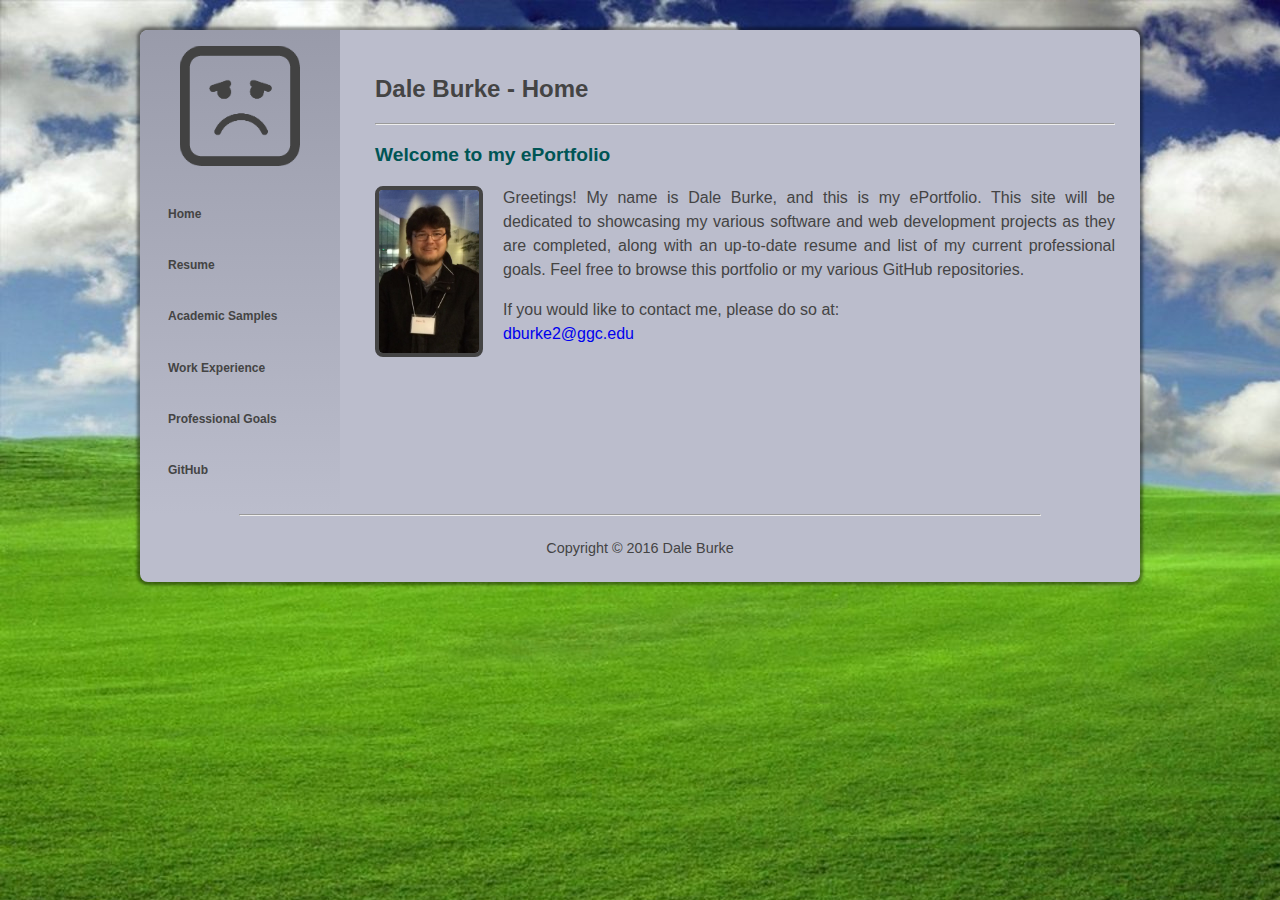
<file: index.html>
<!DOCTYPE html>
<html lang="en">

<head>
  <title>Dale Burke - Home</title>
  <link href="css/project.css" rel="stylesheet">
  <!--[if lt IE 9]>
  <script src=”http://html5shim.googlecode.com/svn/trunk/html5.js”>
  </script>
  <![endif]-->
  <meta charset="utf-8">
  <script src="https://code.jquery.com/jquery-1.10.2.js"></script>
  <style>
  main a {
	  text-decoration: none;
  }
  body {
	  background-image: url("./images/field.jpg");
  }
  </style>
</head>

<body>
  <div class="wrapper">
  	<div class="leftbar">
  	<p style="text-align:center"><a href="index.html">
    <img alt="logo" src="./images/icon_grey.png"></a></p>
	<nav>
      <ul>
        <li><a href="index.html">Home</a></li>
        <li><a href="resume.html">Resume</a></li>
        <li><a href="academic.html">Academic&nbsp;Samples</a></li>
        <li><a href="work.html">Work&nbsp;Experience</a></li>
        <li><a href="goals.html">Professional&nbsp;Goals</a></li>
        <li><a href="https://github.com/DBurkeGGC">GitHub</a></li>
      </ul>
    </nav>
    <br>
    </div>
    <div class="content">
    <main>
      <section id="div1">
      <h1>Dale Burke - Home</h1>
      <hr>
      </section>
      <section id="div2">
      <h2>Welcome to my ePortfolio</h2>
      <div class="imgwrap">
      <a href="./images/people.jpg"><img alt="Dale et al." width="100" height="163" src="./images/photo.jpg"></a>
      </div>
      <p>Greetings! My name is Dale Burke, and this is my ePortfolio. 
      	 This site will be dedicated to showcasing my various software 
         and web development projects as they are completed, along with
         an up-to-date resume and list of my current professional goals. 
         Feel free to browse this portfolio or my various GitHub 
         repositories.</p>
      <p>If you would like to contact me, please do so at:<br> <a href="mailto:dburke2@ggc.edu?Subject=Site%20Mail" target="_top">dburke2@ggc.edu</a></p>
      </section>
    </main>
    </div>
    <hr style="width:80%">
    <footer>
      <br>Copyright &copy; 2016 Dale Burke<br><br>
    </footer>
  </div>
</body>

</html>
</file>
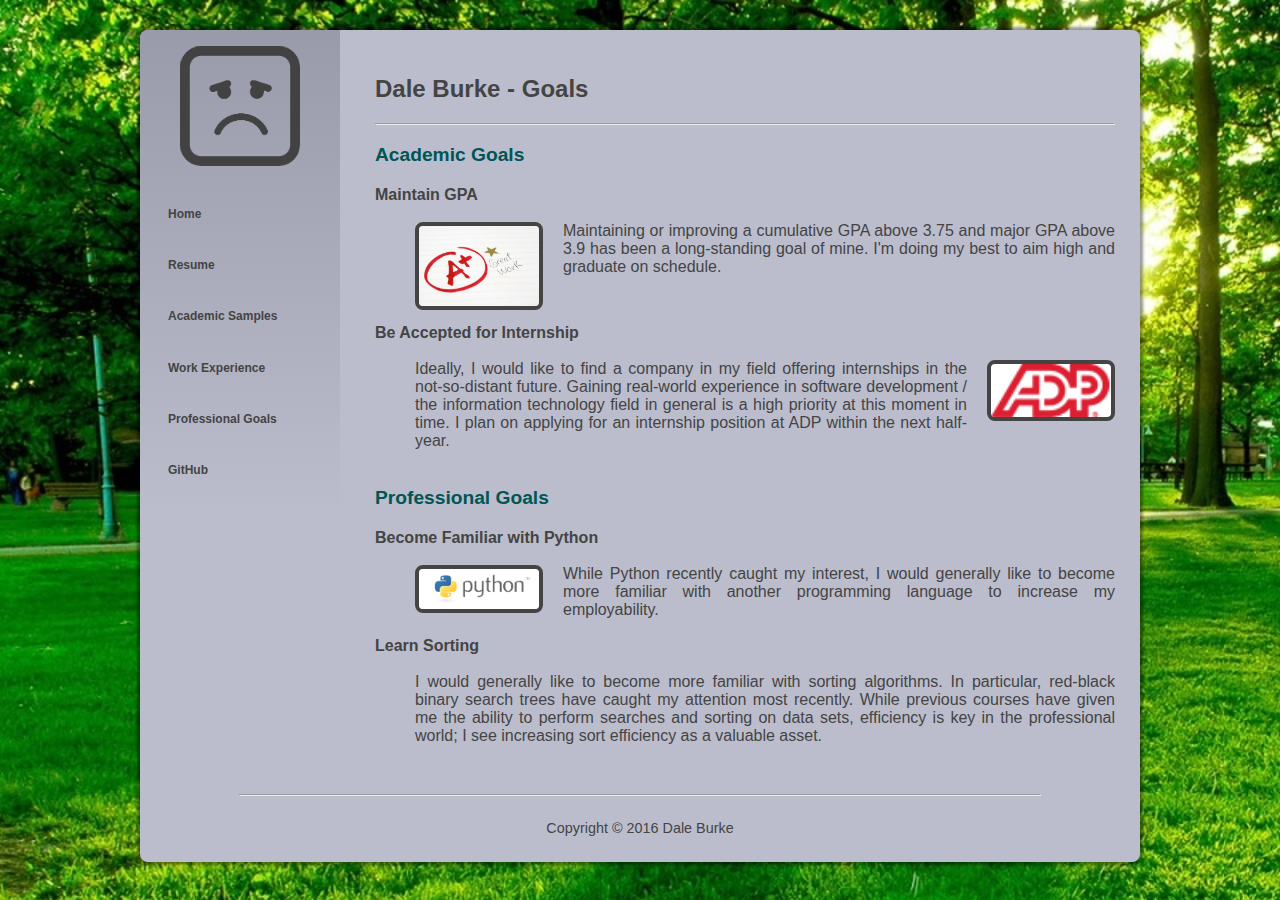
<file: goals.html>
<!DOCTYPE html>
<html lang="en">

<head>
  <title>Dale Burke - Goals</title>
  <link href="css/project.css" rel="stylesheet">
  <!--[if lt IE 9]>
  <script src=”http://html5shim.googlecode.com/svn/trunk/html5.js”>
  </script>
  <![endif]-->
  <meta charset="utf-8">
  <script src="https://code.jquery.com/jquery-1.10.2.js"></script>
  <style>
  main a {
	  text-decoration: none;
  }
  body {
	  background-image: url("./images/park.jpg");
  }
  </style>
</head>

<body>
  <div class="wrapper">
  	<div class="leftbar">
  	<p style="text-align:center"><a href="index.html">
    <img alt="logo" src="./images/icon_grey.png"></a></p>
	<nav>
      <ul>
        <li><a href="index.html">Home</a></li>
        <li><a href="resume.html">Resume</a></li>
        <li><a href="academic.html">Academic&nbsp;Samples</a></li>
        <li><a href="work.html">Work&nbsp;Experience</a></li>
        <li><a href="goals.html">Professional&nbsp;Goals</a></li>
        <li><a href="https://github.com/DBurkeGGC">GitHub</a></li>
      </ul>
    </nav>
    <br>
    </div>
    <div class="content">
    <main>
      <section id="div1">
      <h1>Dale Burke - Goals</h1>
      <hr>
      </section>
      <section id="div2">
      <h2>Academic Goals</h2>
      <dl>
      <dt><strong>Maintain GPA</strong></dt>
      <dd><br><div class="imgwrap"><img alt="A+" width="120" src="./images/grade.jpg"></div>Maintaining or improving a cumulative GPA above 3.75 and major GPA above 3.9 has been a long-standing goal of mine. I'm doing my best to aim high and graduate on schedule.<br><br class="clear"></dd>
      <dt><strong>Be Accepted for Internship</strong></dt>
      <dd><br><div style="float:right;padding-bottom:10px;padding-left:20px;"><img style="background-color:#FFF" alt="ADP" width="120" src="./images/ADP.png"></div>Ideally, I would like to find a company in my field offering internships in the not-so-distant future. Gaining real-world experience in software development / the information technology field in general is a high priority at this moment in time. I plan on applying for an internship position at ADP within the next half-year.<br><br class="clear"></dd>
      </dl>
      <h2>Professional Goals</h2>
      <dl>
      <dt><strong>Become Familiar with Python</strong></dt>
      <dd><br><div class="imgwrap"><img alt="python" width="120" src="./images/python.png"></div>While Python recently caught my interest, I would generally like to become more familiar with another programming language to increase my employability.<br><br></dd>
      <dt><strong>Learn Sorting</strong></dt>
      <dd><br>I would generally like to become more familiar with sorting algorithms. In particular, red-black binary search trees have caught my attention most recently. While previous courses have given me the ability to perform searches and sorting on data sets, efficiency is key in the professional world; I see increasing sort efficiency as a valuable asset.</dd>
      </dl>
      </section>
    </main>
    </div>
    <hr style="width:80%">
    <footer>
      <br>Copyright &copy; 2016 Dale Burke<br><br>
    </footer>
  </div>
</body>

</html>
</file>
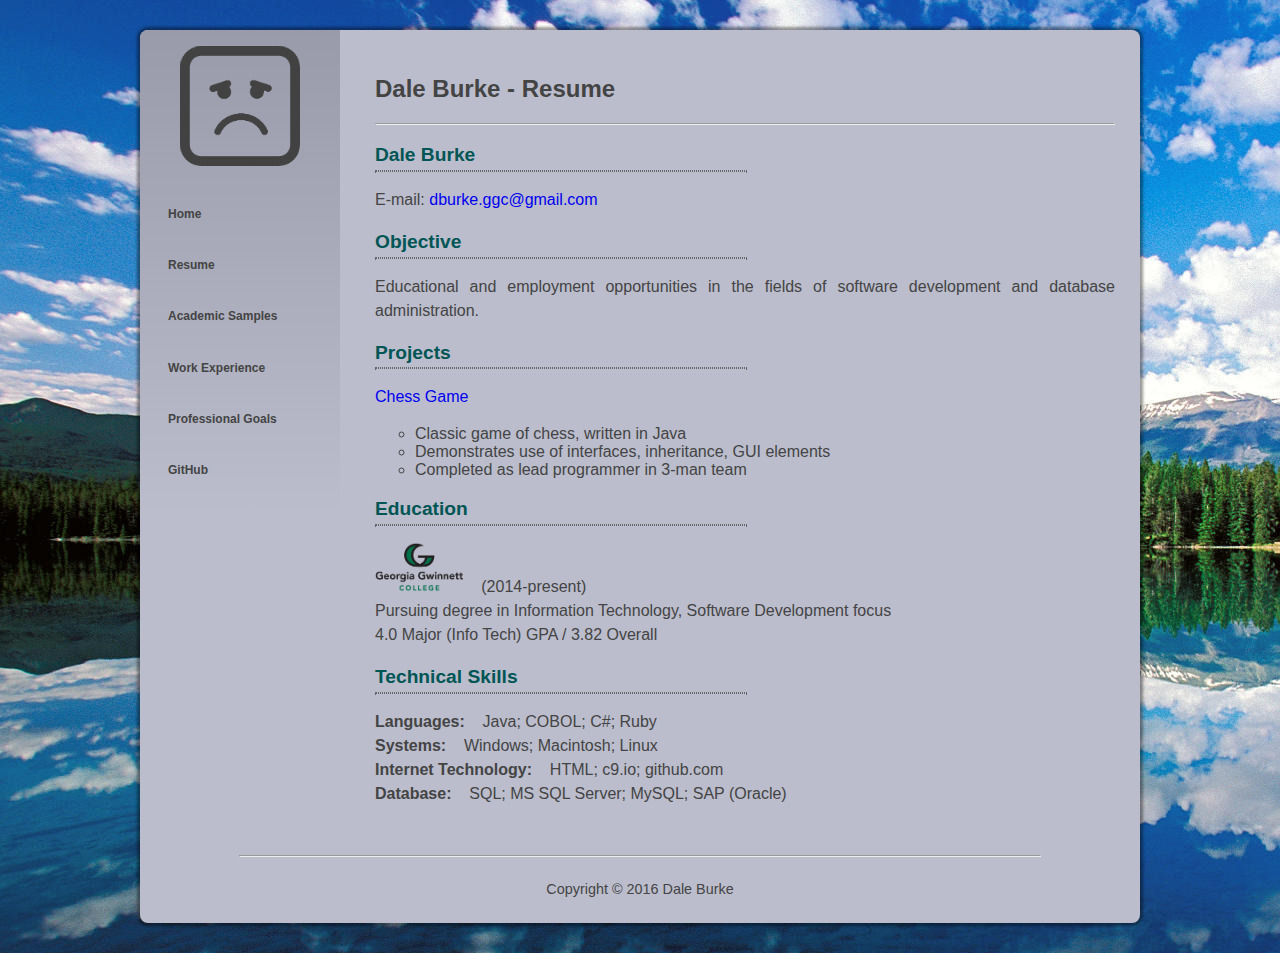
<file: resume.html>
<!DOCTYPE html>
<html lang="en">

<head>
  <title>Dale Burke - Resume</title>
  <link href="css/project.css" rel="stylesheet">
  <!--[if lt IE 9]>
  <script src=”http://html5shim.googlecode.com/svn/trunk/html5.js”>
  </script>
  <![endif]-->
  <meta charset="utf-8">
  <script src="https://code.jquery.com/jquery-1.10.2.js"></script>
  <style>
  main a {
	  text-decoration: none;
  }
  body {
	  background-image: url("./images/lake.jpg");
  }
  
  #div2 h2:after {
	  content: ' ';
	  border: 1px dotted #666666;
	  width: 50%;
	  display: block;
  }
  #div2 img {
	  border: none;
  }
  #div2 ul li {
	  list-style-type: circle;
  }
  </style>
</head>

<body>
  <div class="wrapper">
  	<div class="leftbar">
  	<p style="text-align:center"><a href="index.html">
    <img alt="logo" src="./images/icon_grey.png"></a></p>
	<nav>
      <ul>
        <li><a href="index.html">Home</a></li>
        <li><a href="resume.html">Resume</a></li>
        <li><a href="academic.html">Academic&nbsp;Samples</a></li>
        <li><a href="work.html">Work&nbsp;Experience</a></li>
        <li><a href="goals.html">Professional&nbsp;Goals</a></li>
        <li><a href="https://github.com/DBurkeGGC">GitHub</a></li>
      </ul>
    </nav>
    <br>
    </div>
    <div class="content">
    <main>
      <section id="div1">
      <h1>Dale Burke - Resume</h1>
      <hr>
      </section>
      <section id="div2">
        <h2>Dale Burke</h2>
        <p>E-mail: <a href="mailto:dburke.ggc@gmail.com">dburke.ggc@gmail.com</a></p>
        <h2>Objective</h2>
        <p>Educational and employment opportunities in the fields of 
        software development and database administration.</p>
        <h2>Projects</h2>
        <p><a href="https://github.com/DBurkeGGC/chess">Chess Game</a><br>
        <ul>
        	<li>Classic game of chess, written in Java</li>
        	<li>Demonstrates use of interfaces, inheritance, GUI elements</li>
        	<li>Completed as lead programmer in 3-man team</li>
        </ul>
        </p>
        
        <h2>Education</h2>
        <p><a href="http://www.ggc.edu/"><img alt="Georgia Gwinnett College" height="50" src="./images/ggclogo.png"></a>&nbsp;&nbsp;&nbsp;&nbsp;(2014-present)<br>
        Pursuing degree in Information Technology, Software Development focus<br>
        4.0 Major (Info Tech) GPA / 3.82 Overall</p>
        
        <h2>Technical Skills</h2>
        <p><strong>Languages:</strong>&nbsp;&nbsp;&nbsp; Java; COBOL; C#; Ruby<br>
        <strong>Systems:</strong>&nbsp;&nbsp;&nbsp; Windows; Macintosh; Linux<br>
        <strong>Internet Technology:</strong>&nbsp;&nbsp;&nbsp; HTML; c9.io; github.com<br>
        <strong>Database:</strong>&nbsp;&nbsp;&nbsp; SQL; MS SQL Server; MySQL; SAP (Oracle)</p>
      </section>
    </main>
    </div>
    <hr style="width:80%">
    <footer>
      <br>Copyright &copy; 2016 Dale Burke<br><br>
    </footer>
  </div>
</body>

</html>
</file>
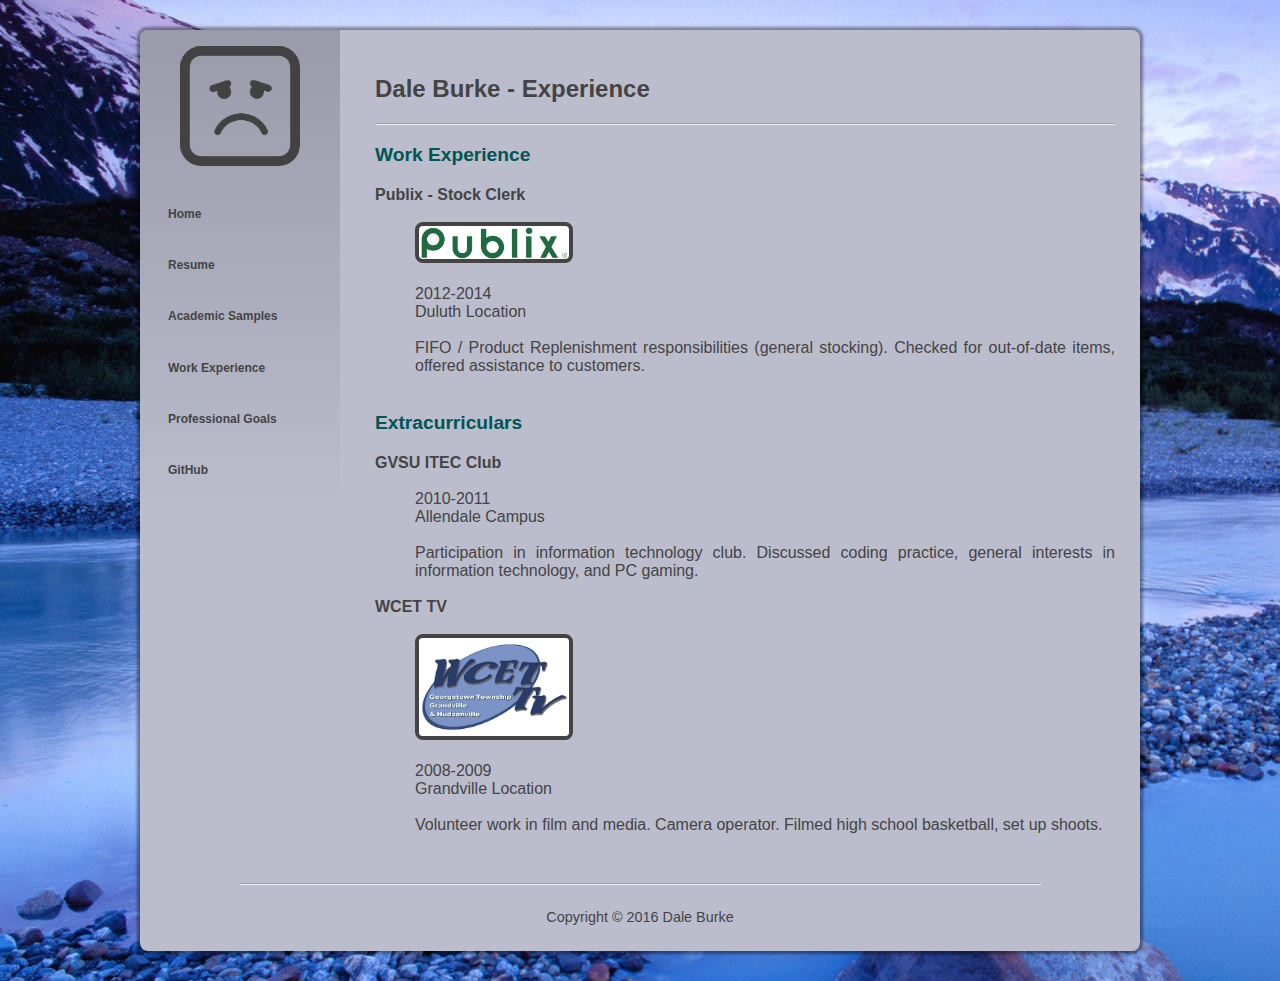
<file: work.html>
<!DOCTYPE html>
<html lang="en">

<head>
  <title>Dale Burke - Experience</title>
  <link href="css/project.css" rel="stylesheet">
  <!--[if lt IE 9]>
  <script src=”http://html5shim.googlecode.com/svn/trunk/html5.js”>
  </script>
  <![endif]-->
  <meta charset="utf-8">
  <script src="https://code.jquery.com/jquery-1.10.2.js"></script>
  <style>
  body {
	  background-image: url("./images/river.jpg");
  }
  </style>
</head>

<body>
  <div class="wrapper">
  	<div class="leftbar">
  	<p style="text-align:center"><a href="index.html">
    <img alt="logo" src="./images/icon_grey.png"></a></p>
	<nav>
      <ul>
        <li><a href="index.html">Home</a></li>
        <li><a href="resume.html">Resume</a></li>
        <li><a href="academic.html">Academic&nbsp;Samples</a></li>
        <li><a href="work.html">Work&nbsp;Experience</a></li>
        <li><a href="goals.html">Professional&nbsp;Goals</a></li>
        <li><a href="https://github.com/DBurkeGGC">GitHub</a></li>
      </ul>
    </nav>
    <br>
    </div>
    <div class="content">
    <main>
      <section id="div1">
      <h1>Dale Burke - Experience</h1>
      <hr>
      </section>
      <section id="div2">
      <h2>Work Experience</h2>
      <dl>
      <dt><strong>Publix - Stock Clerk</strong></dt>
      <dd><br><img style="background-color:#FFF" alt="Publix" width="150" src="./images/publix.png"><br><br>
      2012-2014<br>Duluth Location<br><br>FIFO / Product Replenishment responsibilities (general stocking). Checked for out-of-date items, offered assistance to customers.<br><br></dd>
      </dl>
      <h2>Extracurriculars</h2>
      <dl>
      <dt><strong>GVSU ITEC Club</strong></dt>
      <dd><br>2010-2011<br>
      Allendale Campus<br><br>Participation in information technology club. Discussed coding practice, general interests in information technology, and PC gaming.<br><br></dd>
      <dt><strong>WCET TV</strong></dt>
      <dd><br><img alt="WCET TV" width="150" src="./images/wcet.jpg"><br><br>2008-2009<br>
      Grandville Location<br><br>Volunteer work in film and media. Camera operator. Filmed high school basketball, set up shoots.</dd>
      </dl>
      </section>
    </main>
    </div>
    <hr style="width:80%">
    <footer>
      <br>Copyright &copy; 2016 Dale Burke<br><br>
    </footer>
  </div>
</body>

</html>
</file>
<file: css/project.css>
/* BASIC CONTENT */

body {
  background: #BBBDCC;
  background-repeat: no-repeat;
  background-attachment: fixed;
  color: #444444;
}

p {
  font-size: 1.0em;
  text-align: justify;
  line-height: 150%;
}

h1 {
  font-size: 1.5em;
  text-align: justify;
  line-height: 150%;
}

h2 {
  font-size: 1.2em;
  text-align: justify;
  line-height: 150%;
  color: #005555
}

#div1 {
  font-family: Arial, Helvetica, sans-serif;
}

#div2 {
  font-family: Arial, Helvetica, sans-serif;
}

#div2 img {
  border-radius: 8px;
  border: 4px solid #444;
}

.imgwrap {
  padding-right: 20px;
  padding-bottom: 10px;
  float: left;
}

dd {
  text-align: justify;
}

.clear {
  clear: both;
}

footer {
  font-size: 0.9em;
  margin-right: auto;
  margin-left: auto;
  padding-bottom: 10px;
  font-family: Arial, Helvetica, sans-serif;
  width: 80%;
  text-align: center;
}

.content {  
  padding: 25px;
  height: auto;
  overflow: auto;
}

.wrapper { 
  background: #BBBDCC;
  margin-left: auto;
  margin-right: auto;
  margin-top: 30px;
  margin-bottom: 30px;
  width: 80%;
  height: auto;
  box-shadow: 0px 0px 3px 3px rgba(0,0,0,0.40);
  max-width: 1000px;
  min-width: 300px;
  border-radius: 8px;
}

.leftbar {
  float: left;
  width: 200px;
  margin-right: 10px;
  height: 100%;
  background: linear-gradient(top, #999BAA 0%, #BBBDCC 100%);  
  background: -moz-linear-gradient(top, #999BAA 0%, #BBBDCC 100%); 
  background: -webkit-linear-gradient(top, #999BAA 0%, #BBBDCC 100%); 
  border-top-left-radius: 8px;
}

/* MENU */

nav {
  font-size: 20px;
  font-weight: 600;
}

nav ul,
li {
  list-style: none;
  margin: 0;
  padding: 0;
}

nav ul li:hover {
  position: relative;
  cursor: default;
}

nav li:hover,
nav li.active {
  background: #444444;
  opacity: 0.5;
}

nav li:hover > a,
nav li.active > a {
  color: #FFF;
}

nav a {
  display: inline-block;
  font-family: Arial, Helvetica, sans-serif;
  font-size: 12px;
  text-decoration: none;
  color: #444444;
  line-height: 160%;
  padding: 16px 8px 16px 28px;
  width: 164px;
}

@media only screen and (max-width: 770px) {
.leftbar {
  float: clear;
  width: auto;
  min-width: 300px;
  margin-right: auto;
  margin-left: auto;
  height: auto;
  text-align: center;
  border-top-right-radius: 8px;
}
nav a {
  display: inline-block;
  width: 280px;
  height: auto;
  padding: 10px;
}
nav ul, li {
  display: inline;
}
nav li:hover,
nav li.active {
  padding-top: 5px;
  padding-bottom: 10px;
}
}
</file>
